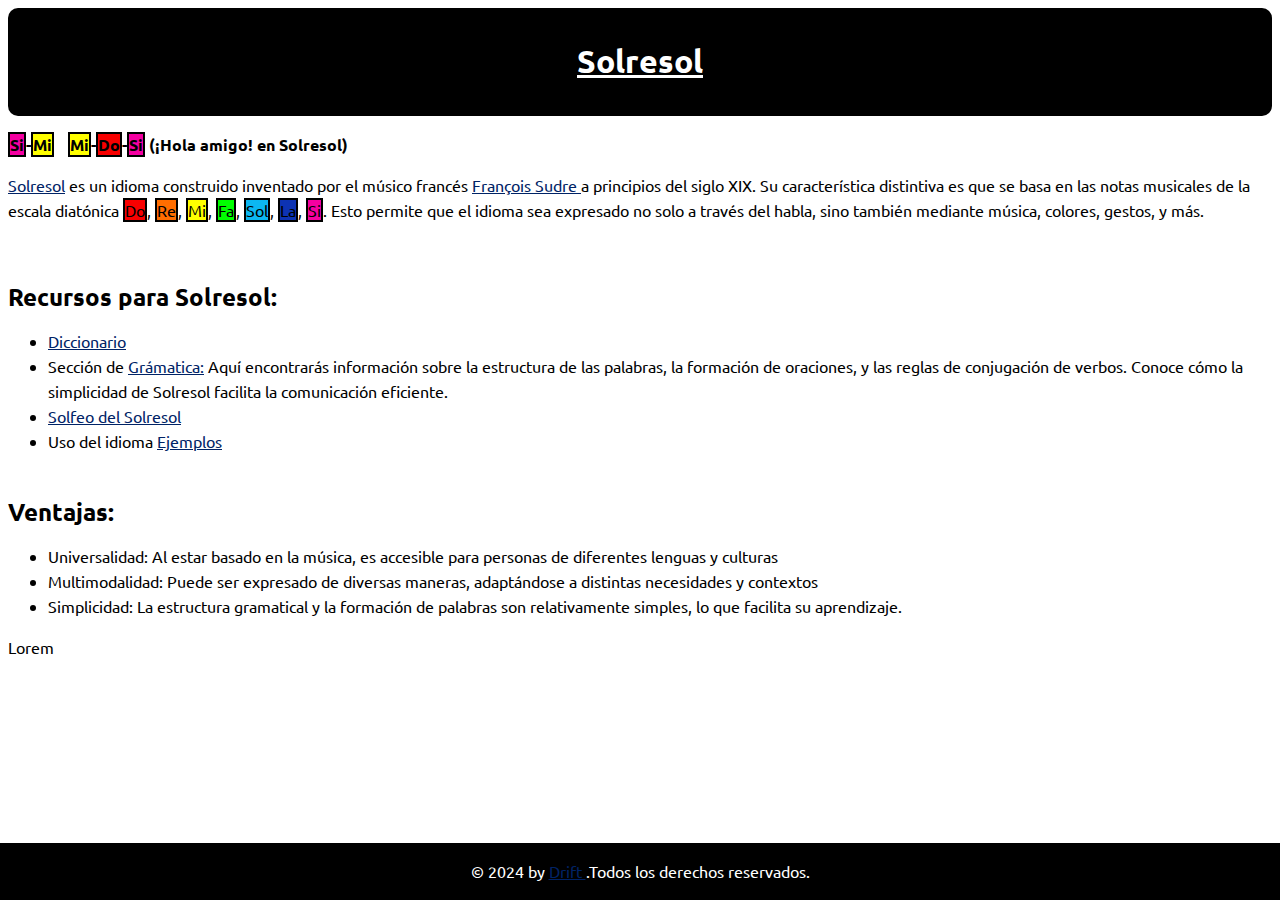
<file: index.html>
<!DOCTYPE html>
<html lang="en">
<head>
    <meta charset="UTF-8">
    <title>Solresol</title>
    <link rel="stylesheet" href="styles.css">
    <link rel="stylesheet" href="fonts.css">
</head>
<body>
    <div class="contenido">
        <div class="encabezados">
            <h1>Solresol</h1>
        </div>
        <div class="secciones">
        <p class="mensaje">
            <span class="si">Si</span>-<span class="mi">Mi</span>
            <span class="espacio"></span>
            <span class="mi">Mi</span>-<span class="do">Do</span>-<span class="si">Si</span>
            (¡Hola amigo! en Solresol)
        </p>

            <p> <a href="https://es.wikipedia.org/wiki/Solresol" target="_blank">Solresol</a> es un idioma construido inventado por el músico francés <a href="https://es.wikipedia.org/wiki/Fran%C3%A7ois_Sudre" target="_blank">François Sudre </a> a principios del siglo XIX. Su característica distintiva es que se basa en las notas musicales de la escala diatónica 
            <span class="do">Do</span>, 
            <span class="re">Re</span>,
            <span class="mi">Mi</span>,
            <span class="fa">Fa</span>, 
            <span class="sol">Sol</span>,
            <span class ="la">La</span>,
            <span class ="si">Si</span>.
            Esto permite que el idioma sea expresado no solo a través del habla, sino también mediante música, colores, gestos, y más.</p>
            <br>
            <h2>Recursos para Solresol: </h2>
            <ul>
                <li><a href="diccionario.html">Diccionario</a> </li>
                <li>Sección de <a href="gramatica.html">Grámatica:</a> Aquí encontrarás información sobre la estructura de las palabras, la formación de oraciones, y las reglas de conjugación de verbos. Conoce cómo la simplicidad de Solresol facilita la comunicación eficiente.</li>
                <li><a href="solfege.html">Solfeo del Solresol</a></li>
                <li>Uso del idioma <a href="uso.html">Ejemplos</a></li>
                <br>
            </ul>
        </div>
        <div class="secciones">
            <h2>Ventajas:</h2>
            <ul>
                <li>Universalidad: Al estar basado en la música, es accesible para personas de diferentes lenguas y culturas</li>
                <li>Multimodalidad: Puede ser expresado de diversas maneras, adaptándose a distintas necesidades y contextos</li>
                <li>Simplicidad: La estructura gramatical y la formación de palabras son relativamente simples, lo que facilita su aprendizaje.</li>
            </ul>
        </div>
    <footer> <p>© 2024 by <a href="contacto.html">Drift </a> .Todos los derechos reservados. </p> </footer>
    <p>Lorem</p>
    </div>
</body>
</html>
</file>
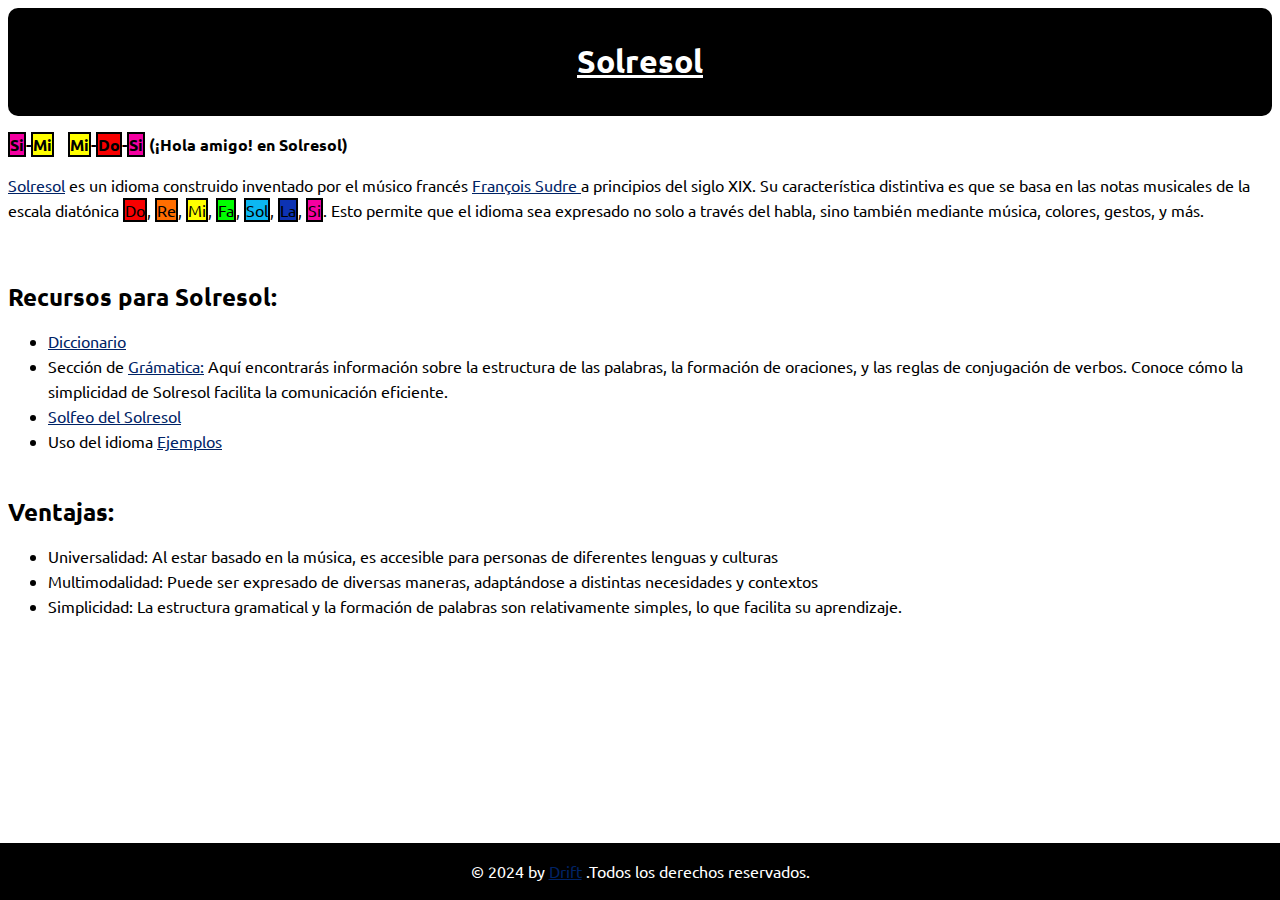
<file: Solresol/index.html>
<!DOCTYPE html>
<html lang="en">
<head>
    <meta charset="UTF-8">
    <title>Solresol</title>
    <link rel="stylesheet" href="styles.css">
    <link rel="stylesheet" href="fonts.css">
</head>
<body>
    <div class="contenido">
        <div class="encabezados">
            <h1>Solresol</h1>
        </div>
        <div class="secciones">
        <p class="mensaje">
            <span class="si">Si</span>-<span class="mi">Mi</span>
            <span class="espacio"></span>
            <span class="mi">Mi</span>-<span class="do">Do</span>-<span class="si">Si</span>
            (¡Hola amigo! en Solresol)
        </p>

            <p> <a href="https://es.wikipedia.org/wiki/Solresol" target="_blank">Solresol</a> es un idioma construido inventado por el músico francés <a href="https://es.wikipedia.org/wiki/Fran%C3%A7ois_Sudre" target="_blank">François Sudre </a> a principios del siglo XIX. Su característica distintiva es que se basa en las notas musicales de la escala diatónica 
            <span class="do">Do</span>, 
            <span class="re">Re</span>,
            <span class="mi">Mi</span>,
            <span class="fa">Fa</span>, 
            <span class="sol">Sol</span>,
            <span class ="la">La</span>,
            <span class ="si">Si</span>.
            Esto permite que el idioma sea expresado no solo a través del habla, sino también mediante música, colores, gestos, y más.</p>
            <br>
            <h2>Recursos para Solresol: </h2>
            <ul>
                <li><a href="diccionario.html">Diccionario</a> </li>
                <li>Sección de <a href="gramatica.html">Grámatica:</a> Aquí encontrarás información sobre la estructura de las palabras, la formación de oraciones, y las reglas de conjugación de verbos. Conoce cómo la simplicidad de Solresol facilita la comunicación eficiente.</li>
                <li><a href="solfege.html">Solfeo del Solresol</a></li>
                <li>Uso del idioma <a href="uso.html">Ejemplos</a></li>
                <br>
            </ul>
        </div>
        <div class="secciones">
            <h2>Ventajas:</h2>
            <ul>
                <li>Universalidad: Al estar basado en la música, es accesible para personas de diferentes lenguas y culturas</li>
                <li>Multimodalidad: Puede ser expresado de diversas maneras, adaptándose a distintas necesidades y contextos</li>
                <li>Simplicidad: La estructura gramatical y la formación de palabras son relativamente simples, lo que facilita su aprendizaje.</li>
            </ul>
        </div>
    <footer> <p>© 2024 by <a href="contacto.html">Drift</a> .Todos los derechos reservados. </p> </footer>
    </div>
</body>
</html>
</file>
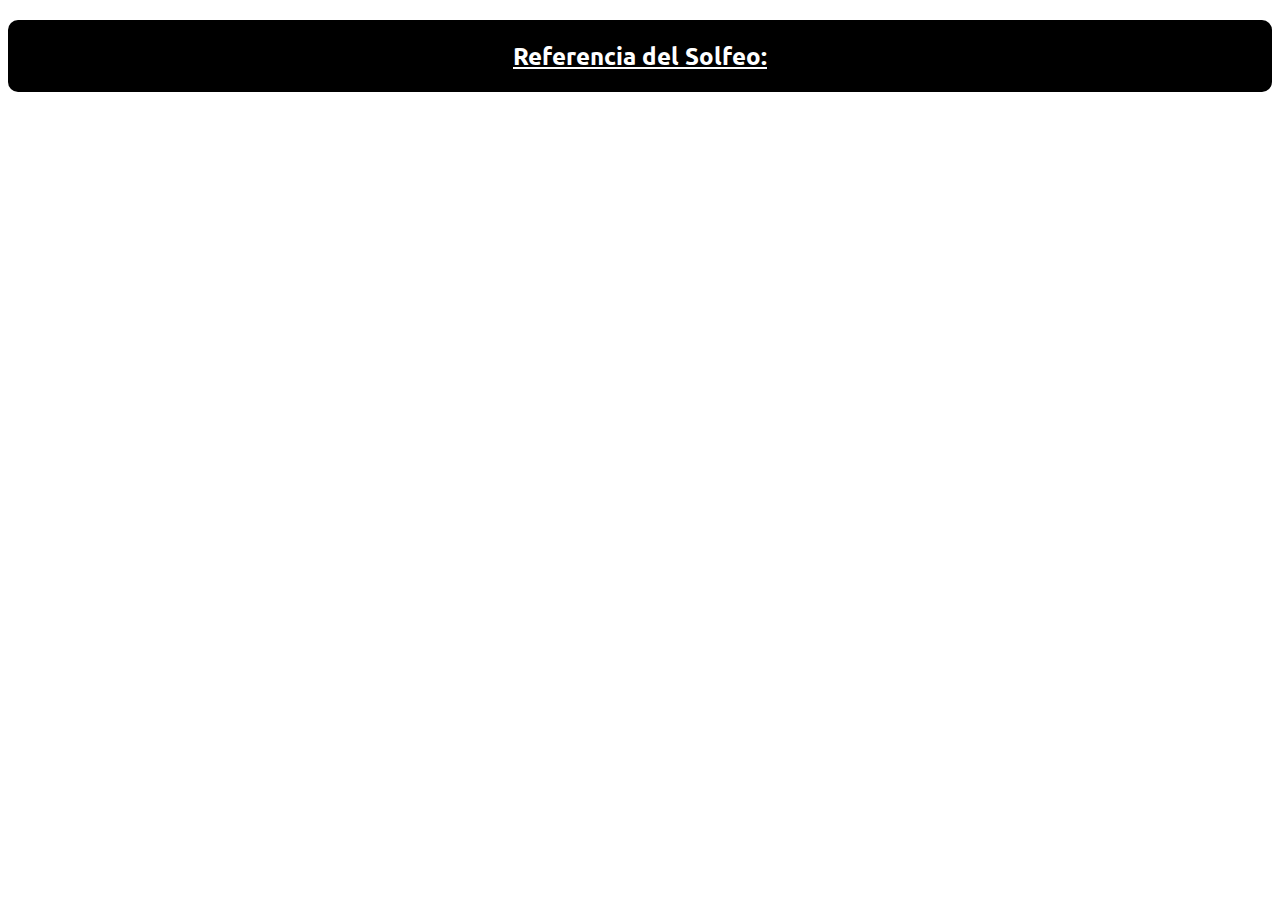
<file: solfege.html>
<!DOCTYPE html>
<html lang="en">
<head>
    <meta charset="UTF-8">
    <meta name="viewport" content="width=device-width, initial-scale=1.0">
    <title>Solfeo</title>
    <link rel="stylesheet" href="styles.css">
    <link rel="stylesheet" href="fonts.css">
</head>
<body>
    <h2 class="encabezados">Referencia del Solfeo: </h2>
</body>
</html>
</file>
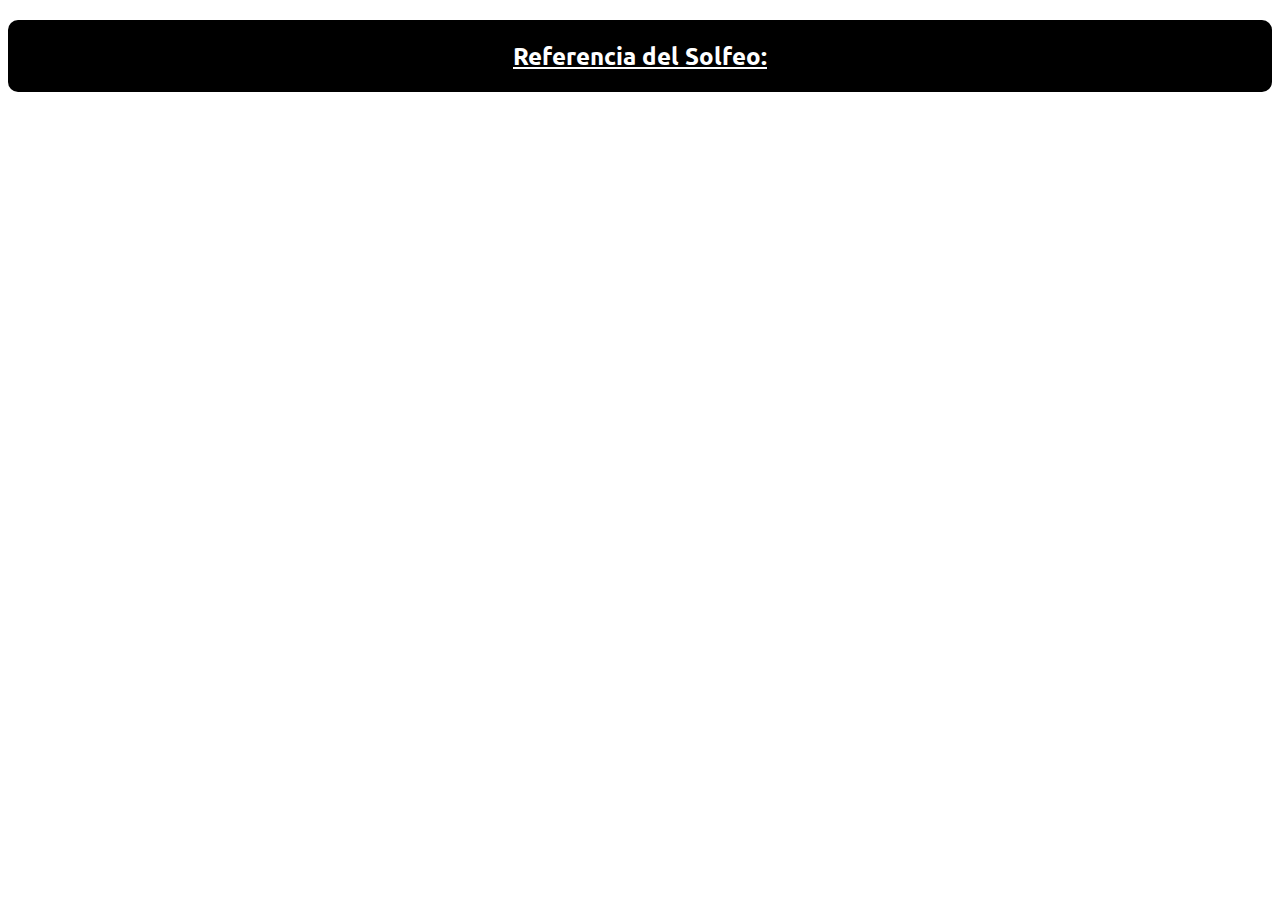
<file: Solresol/solfege.html>
<!DOCTYPE html>
<html lang="en">
<head>
    <meta charset="UTF-8">
    <meta name="viewport" content="width=device-width, initial-scale=1.0">
    <title>Solfeo</title>
    <link rel="stylesheet" href="styles.css">
    <link rel="stylesheet" href="fonts.css">
</head>
<body>
    <h2 class="encabezados">Referencia del Solfeo: </h2>
</body>
</html>
</file>
<file: styles.css>
body{
    font-family: Ubuntu;
}

.encabezados{
    size: 20px;
    text-align: center;
    color: white;
    background-color: black;
    padding: 20px;
    border-radius: 10px;
    text-decoration: underline;
}
.contenido{
    line-height: 25px;
}

a{
    color: #002366;
    text-decoration: underline;
}

.do{
    background-color: #f80000;
    border: 2px solid black;
}

.re{
    background-color: #ff6d00;
    border: 2px solid black;
}

.mi{
    background-color:#ffff00;
    border: 2px solid black;
}

.fa{
    background-color: #00ff00;
    border: 2px solid black;
}

.sol{
    background-color: #0cb7f2;
    border: 2px solid black;
}

.la{
    background-color: #0d33b3;
    border: 2px solid black;
}

.si{
    background-color:#f400a1 ;
    border: 2px solid black;
}

.mensaje{
    font-weight: 700;
    letter-spacing: normal;
}

.espacio{
  margin-left: 10px; /* Ajusta el valor según el espacio deseado */
}

footer{
    background-color: black;
    color: white;
    position: fixed;
    text-align: center;
    bottom: 0;
    left: 0;
    right: 0;
    clear: both;
}
</file>
<file: fonts.css>
@font-face {
    font-family: "Ubuntu";
    src: url(Ubutu/Ubuntu-Light.ttf) format("truetype");
    font-weight: 300;
}

@font-face {
    font-family: "Ubuntu";
    src: url(Ubutu/Ubuntu-Regular.ttf) format("truetype");
    font-weight: 400;
}

@font-face {
    font-family: "Ubuntu";
    src: url(Ubutu/Ubuntu-Medium.ttf) format("truetype");
    font-weight: 500;
}

@font-face {
    font-family: "Ubuntu";
    src: url(Ubutu/Ubuntu-Bold.ttf) format("truetype");
    font-weight: 700;
}
</file>
<file: Solresol/styles.css>
body{
    font-family: Ubuntu;
}

.encabezados{
    size: 20px;
    text-align: center;
    color: white;
    background-color: black;
    padding: 20px;
    border-radius: 10px;
    text-decoration: underline;
}
.contenido{
    line-height: 25px;
}

a{
    color: #002366;
    text-decoration: underline;
}

.do{
    background-color: #f80000;
    border: 2px solid black;
}

.re{
    background-color: #ff6d00;
    border: 2px solid black;
}

.mi{
    background-color:#ffff00;
    border: 2px solid black;
}

.fa{
    background-color: #00ff00;
    border: 2px solid black;
}

.sol{
    background-color: #0cb7f2;
    border: 2px solid black;
}

.la{
    background-color: #0d33b3;
    border: 2px solid black;
}

.si{
    background-color:#f400a1 ;
    border: 2px solid black;
}

.mensaje{
    font-weight: 700;
    letter-spacing: normal;
}

.espacio{
  margin-left: 10px; /* Ajusta el valor según el espacio deseado */
}

footer{
    background-color: black;
    color: white;
    position: fixed;
    text-align: center;
    bottom: 0;
    left: 0;
    right: 0;
    clear: both;
}
</file>
<file: Solresol/fonts.css>
@font-face {
    font-family: "Ubuntu";
    src: url(Ubutu/Ubuntu-Light.ttf) format("truetype");
    font-weight: 300;
}

@font-face {
    font-family: "Ubuntu";
    src: url(Ubutu/Ubuntu-Regular.ttf) format("truetype");
    font-weight: 400;
}

@font-face {
    font-family: "Ubuntu";
    src: url(Ubutu/Ubuntu-Medium.ttf) format("truetype");
    font-weight: 500;
}

@font-face {
    font-family: "Ubuntu";
    src: url(Ubutu/Ubuntu-Bold.ttf) format("truetype");
    font-weight: 700;
}
</file>
